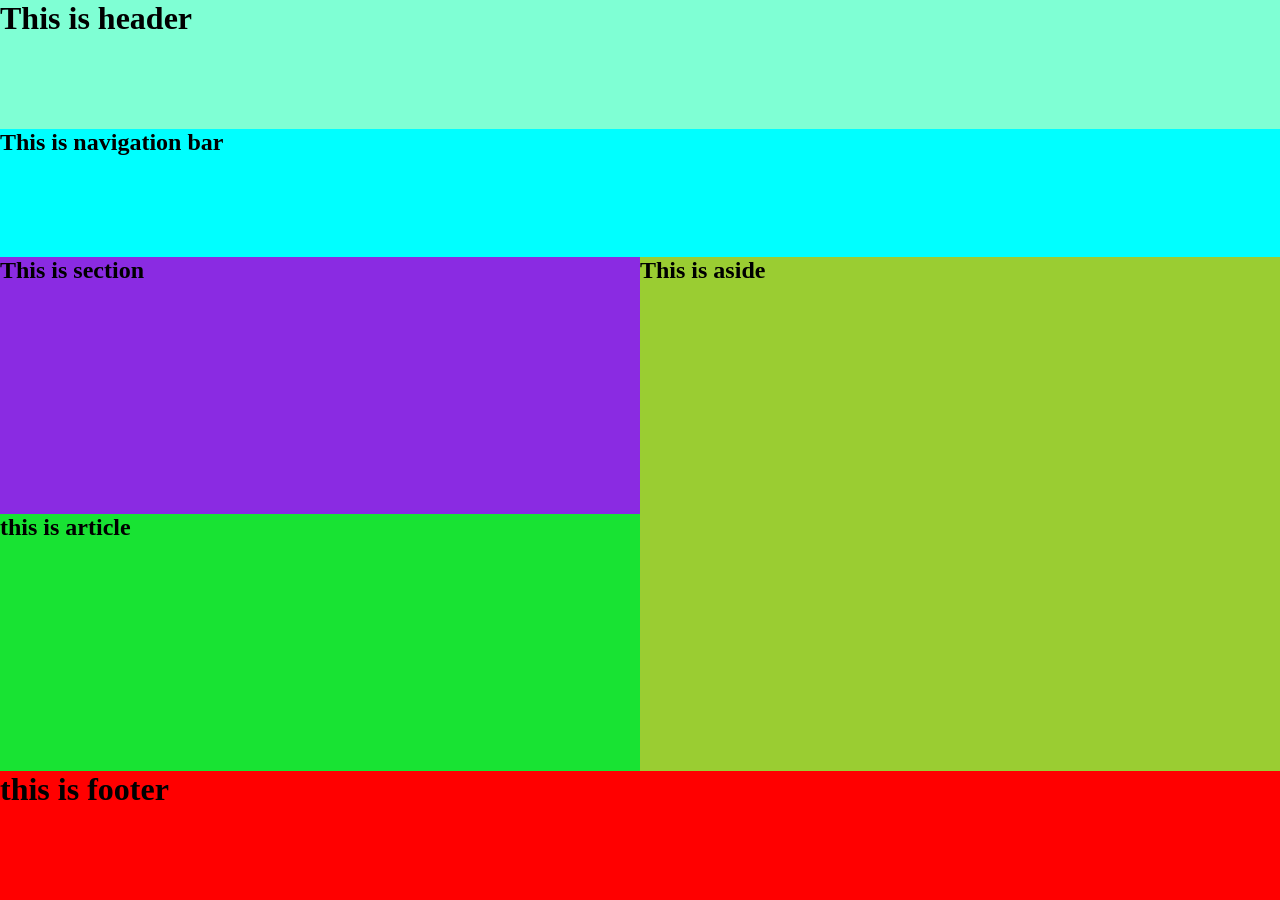
<file: index.html>
<!DOCTYPE html>
<html lang="en">

<head>
    <meta charset="UTF-8">
    <meta http-equiv="X-UA-Compatible" content="IE=edge">
    <meta name="viewport" content="width=device-width, initial-scale=1.0">
    <link rel="stylesheet" href="css/style1.css">
    <title>Css grid</title>
</head>

<body class="main">
    <header>
        <h1>This is header</h1>
    </header>
    <nav>
        <h1>This is navigation bar</h1>
    </nav>
    <section>
        <h1>This is section</h1>
    </section>
    <aside>
        <h1>This is aside</h1>
    </aside>
    <article>
        <h1>this is article</h1>
    </article>
    <footer>
        <h1>this is footer</h1>
    </footer>

</body>

</html>
</file>
<file: css/style1.css>
* {
    margin: 0;
    padding: 0;
    box-sizing: border-box;
}

.main {
    display: grid;
    grid-template-columns: 1fr 1fr;
    grid-template-rows: 1fr 1fr 2fr 2fr 1fr;
    grid-template-areas:
        "header header"
        "nav nav"
        "section aside"
        "article aside"
        "footer footer";
    height: 100vh;


}

header {
    grid-area: header;

    background-color: aquamarine;

}

nav {
    grid-area: nav;
    background-color: aqua;

}

aside {
    grid-area: aside;
    background-color: yellowgreen;


}

section {
    grid-area: section;
    background-color: blueviolet;

}

article {
    grid-area: article;

    background-color: rgb(24, 227, 51);
}

footer {
    grid-area: footer;
    background-color: red;
}

@media only screen and (max-width: 768px) and (min-width:430px) {


    .main {
        display: grid;
        grid-template-columns: 1fr 1fr;
        grid-template-rows: 1fr 1fr 2fr 2fr 1fr;
        grid-template-areas:
            "header header"
            "nav nav"
            "section article"
            "aside aside"
            "footer footer";
        height: 100vh;
    }


}

@media only screen and (max-width: 430px) {
    .main {
        display: grid;
        grid-template-columns: 1fr;
        grid-template-rows: 1fr 1fr 2fr 2fr 1fr 1fr;
        grid-template-areas:
            "header "
            "nav "
            "section"
            "article"
            "aside "
            "footer ";
        height: 100vh;
    }

}
</file>
